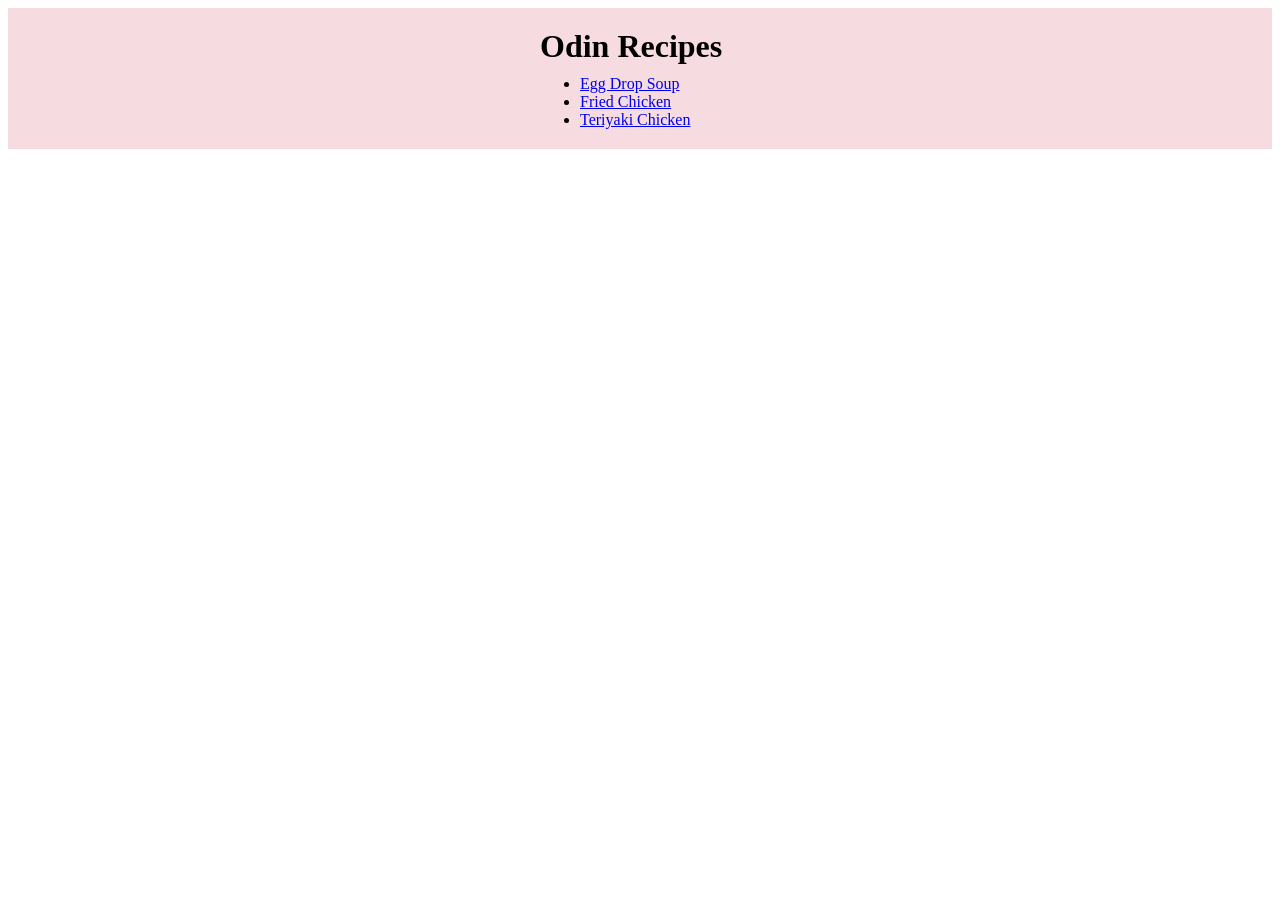
<file: index.html>
<!DOCTYPE html>
<html lang="en">

<head>
    <meta charset="UTF-8">
    <meta name="viewport" content="width=device-width, initial-scale=1.0">
    <title>Recipes</title>
    <link rel="stylesheet" href="styles.css">
</head>

<body>
    <div class="hero">
        <h1>Odin Recipes</h1>
        <ul>
            <li><a href="recipes/egg_drop_soup.html">Egg Drop Soup</a></li>
            <li><a href="recipes/fried_chicken.html">Fried Chicken</a></li>
            <li><a href="recipes/teriyaki_chicken.html">Teriyaki Chicken</a></li>
        </ul>
    </div>

</body>

</html>
</file>
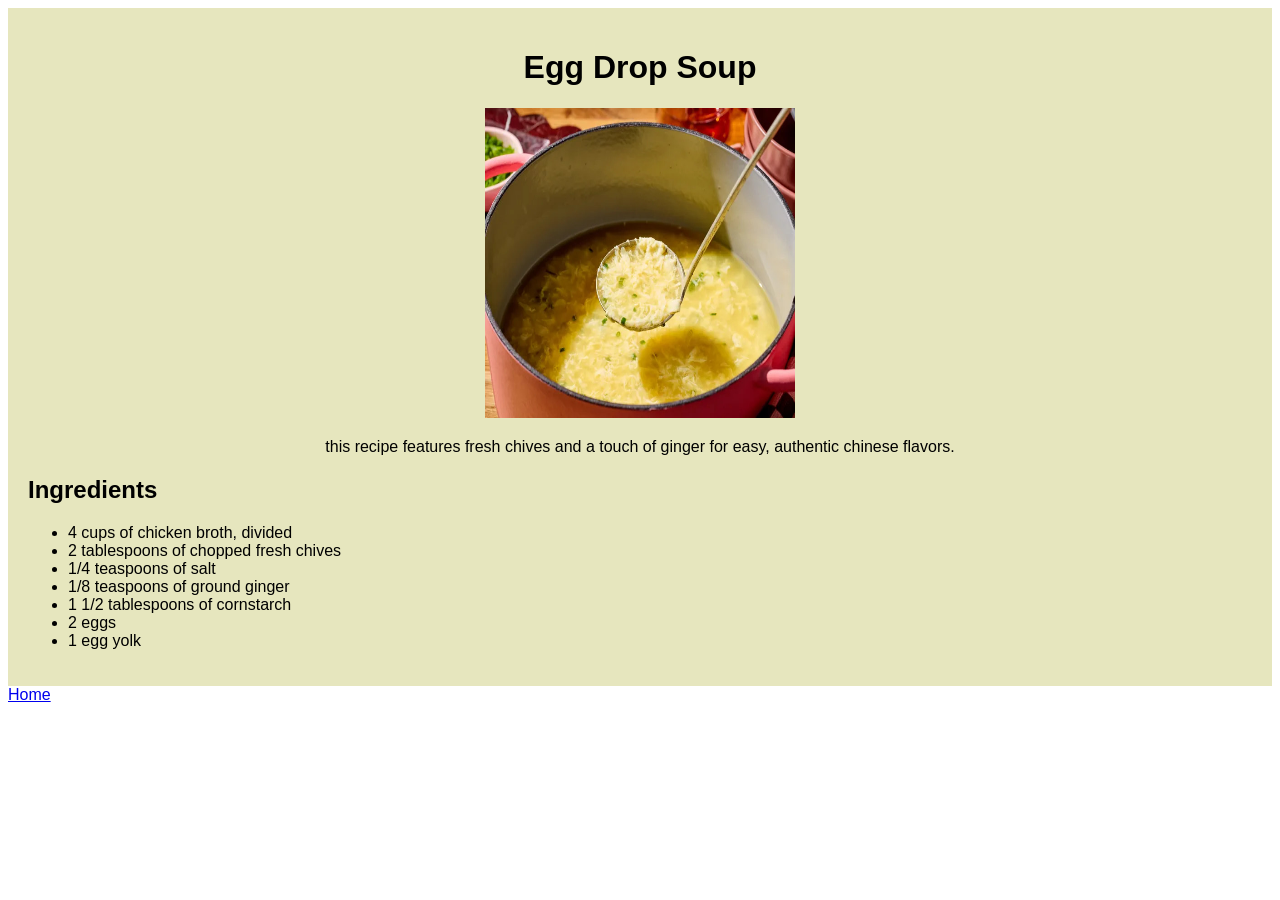
<file: recipes/egg_drop_soup.html>
<!DOCTYPE html>
<html lang="en">

<head>
    <meta charset="UTF-8">
    <meta name="viewport" content="width=device-width, initial-scale=1.0">
    <title>egg_drop_soup</title>
    <link rel="stylesheet" href="styles.css">
</head>

<body>
    <div class="hero">
        <div class="head-container">
            <h1>Egg Drop Soup</h1>
            <img src="../images/egg_drop_soup.jpg" alt="egg drop soup" width="310" height="310">
            <p>this recipe features fresh chives and a touch of ginger for easy, authentic chinese flavors.
            </p>
        </div>

        <div class="bottom-container">
            <h2>Ingredients</h2>
            <ul>
                <li>4 cups of chicken broth, divided</li>
                <li>2 tablespoons of chopped fresh chives</li>
                <li>1/4 teaspoons of salt</li>
                <li>1/8 teaspoons of ground ginger</li>
                <li>1 1/2 tablespoons of cornstarch</li>
                <li>2 eggs</li>
                <li>1 egg yolk</li>
            </ul>
        </div>
    </div>

    <a href="../index.html">Home</a>

</body>

</html>
</file>
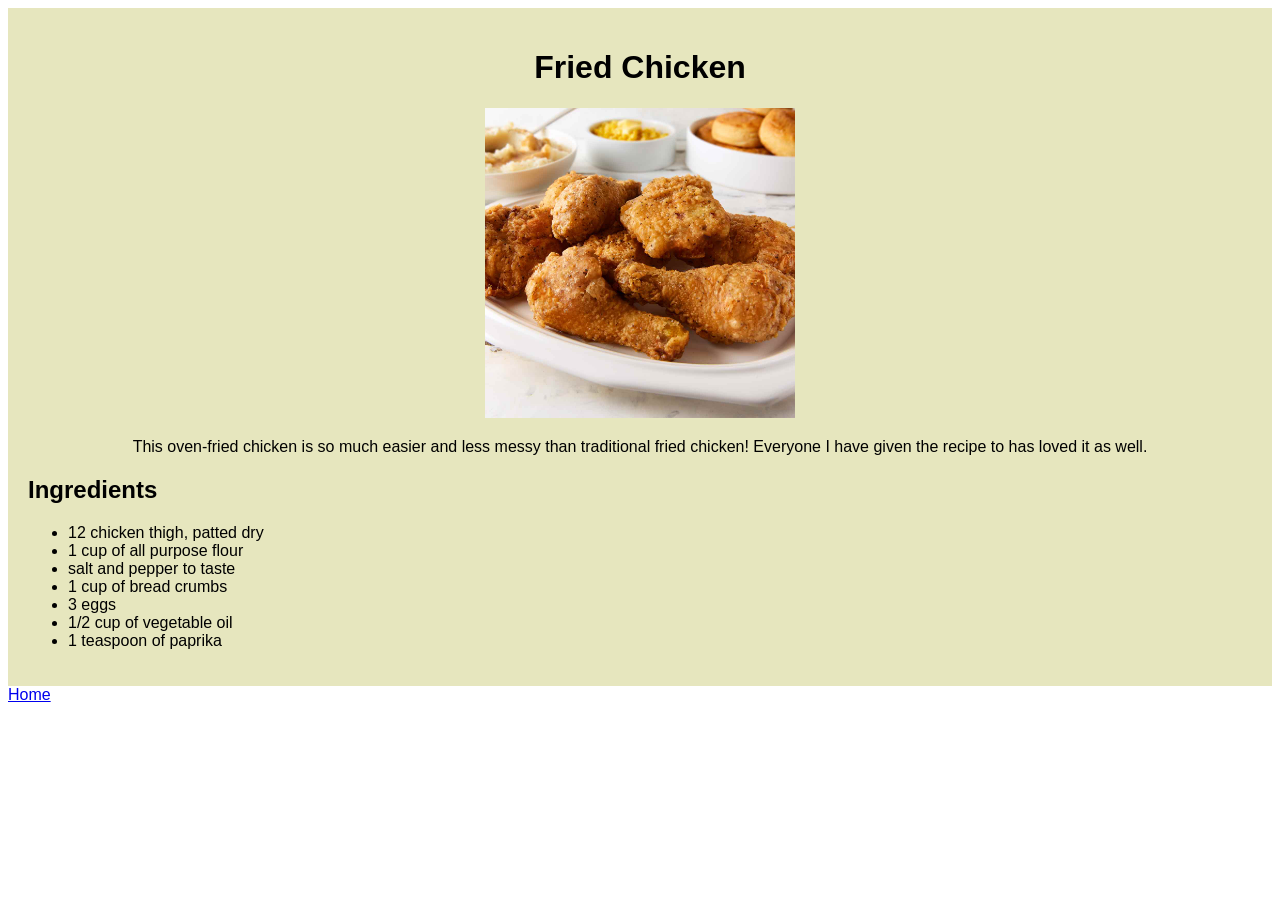
<file: recipes/fried_chicken.html>
<!DOCTYPE html>
<html lang="en">

<head>
    <meta charset="UTF-8">
    <meta name="viewport" content="width=device-width, initial-scale=1.0">
    <title>fried_chicken</title>
    <link rel="stylesheet" href="styles.css">
</head>

<body>
    <div class="hero">
        <div class="head-container">
            <h1>Fried Chicken</h1>
            <img src="../images/fried_chicken.jpg" alt="Fried Chicken" width="310" height="310">
            <p>This oven-fried chicken is so much easier and less messy than traditional fried chicken! Everyone I have
                given
                the recipe to has loved it as well.
            </p>
        </div>
        <div class="bottom-container">
            <h2>Ingredients</h2>
            <ul>
                <li>12 chicken thigh, patted dry</li>
                <li>1 cup of all purpose flour</li>
                <li>salt and pepper to taste</li>
                <li>1 cup of bread crumbs</li>
                <li>3 eggs</li>
                <li>1/2 cup of vegetable oil</li>
                <li>1 teaspoon of paprika</li>
            </ul>
        </div>
    </div>

    <a href="../index.html">Home</a>

</body>

</html>
</file>
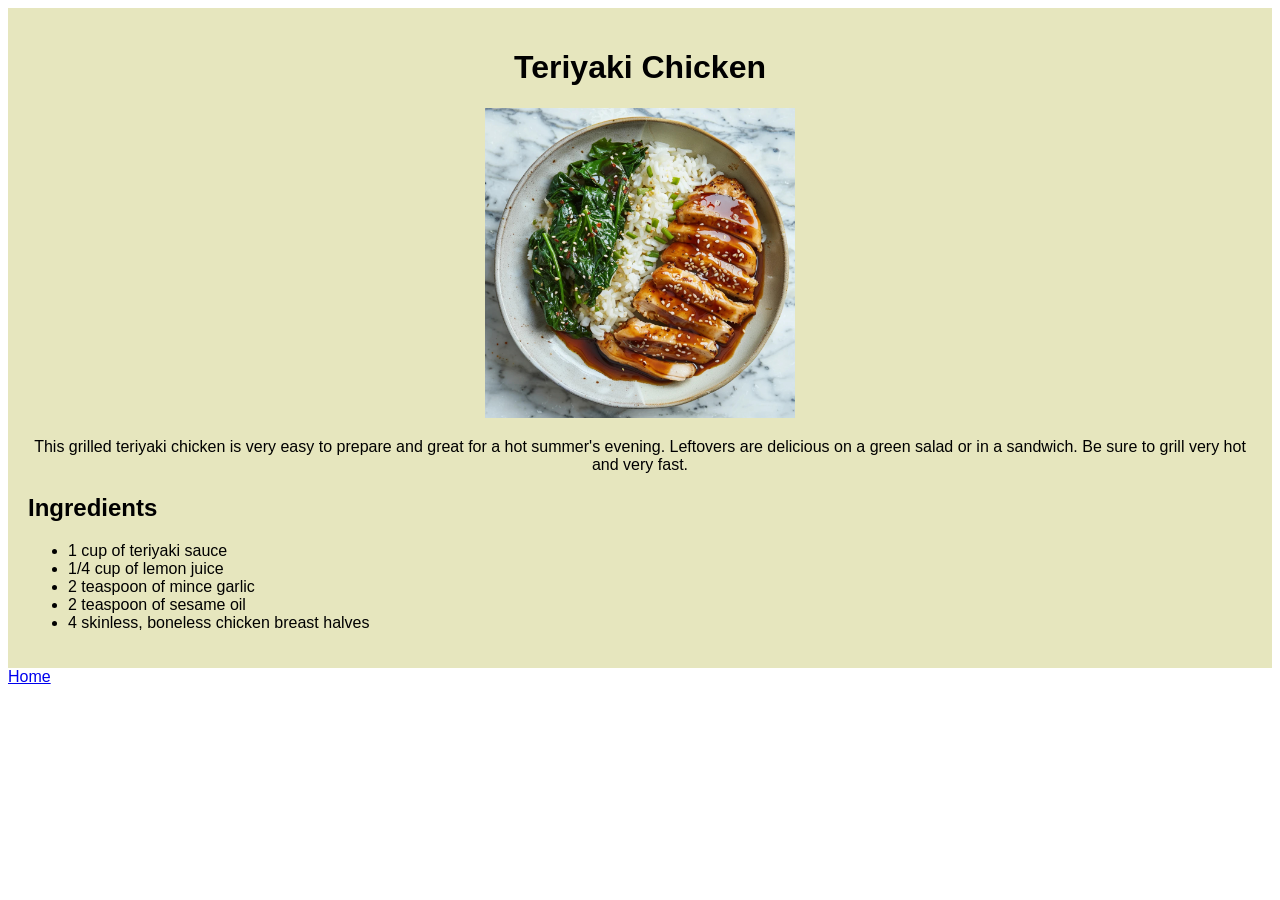
<file: recipes/teriyaki_chicken.html>
<!DOCTYPE html>
<html lang="en">

<head>
    <meta charset="UTF-8">
    <meta name="viewport" content="width=device-width, initial-scale=1.0">
    <title>teriyaki_chicken</title>
    <link rel="stylesheet" href="styles.css">
</head>

<body>
    <div class="hero">
        <div class="head-container">
            <h1>Teriyaki Chicken</h1>
            <img src="../images/teriyaki_chicken.jpg" alt="Teriyaki Chicken" width="310" height="310">
            <p>This grilled teriyaki chicken is very easy to prepare and great for a hot summer's evening. Leftovers are
                delicious on a green salad or in a sandwich. Be sure to grill very hot and very fast.
            </p>
        </div>
        <div class="bottom-container">
            <h2>Ingredients</h2>
            <ul>
                <li>1 cup of teriyaki sauce</li>
                <li>1/4 cup of lemon juice</li>
                <li>2 teaspoon of mince garlic</li>
                <li>2 teaspoon of sesame oil</li>
                <li>4 skinless, boneless chicken breast halves</li>
            </ul>
        </div>
    </div>

    <a href="../index.html">Home</a>

</body>

</html>
</file>
<file: styles.css>
html {
    box-sizing: border-box;
}

*,
*:before,
*:after {
    box-sizing: inherit;
}

.hero {
    background-color: rgb(246, 220, 224);
    padding: 20px;
}

h1 {
    width: 200px;
    margin: 0 auto 10px;
}

ul {
    width: 200px;
    margin: 0 auto;
}
</file>
<file: recipes/styles.css>
html {
    font-family: Arial, sans-serif;
    box-sizing: border-box;
}

*,
*::before,
*::after {
    box-sizing: inherit;
}

.hero {
    background-color: rgb(230, 230, 190);
    padding: 20px;
}

.head-container {
    text-align: center;
}
</file>
